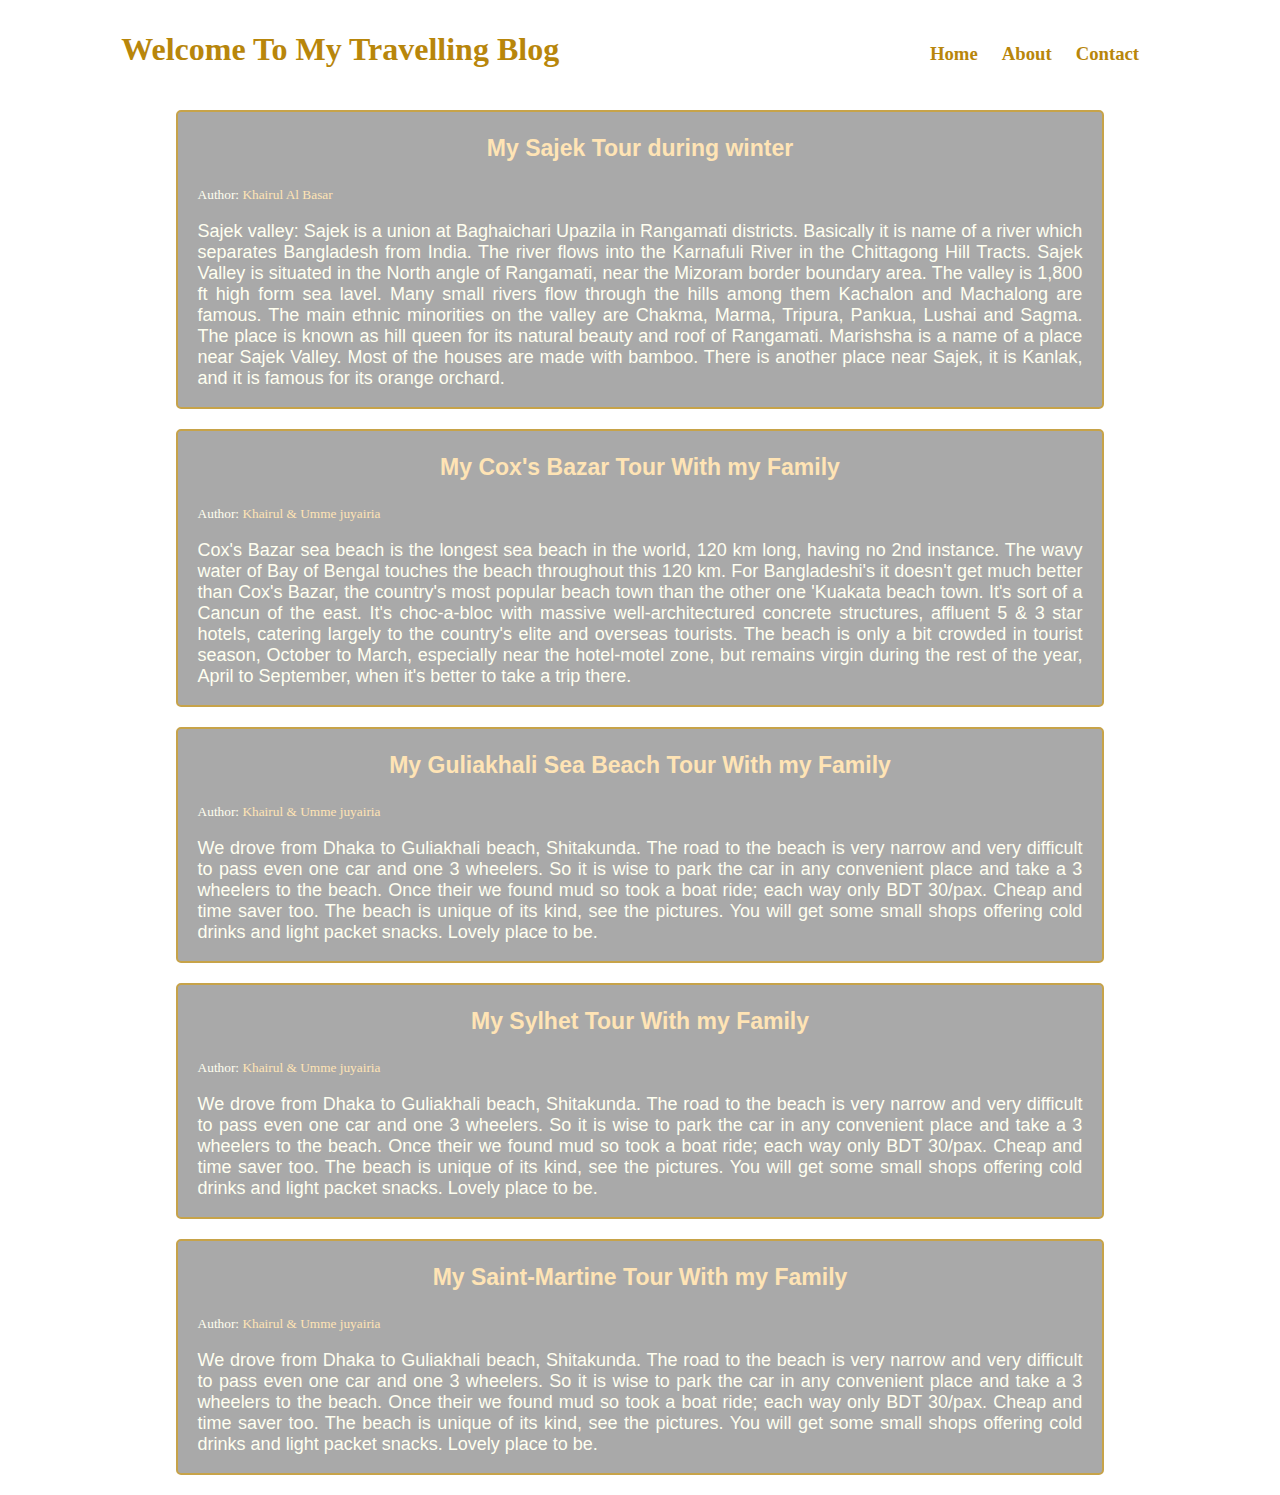
<file: index.html>
<!DOCTYPE html>
<html lang="en">

<head>
  <meta charset="UTF-8">
  <meta name="viewport" content="width=device-width, initial-scale=1.0">
  <meta http-equiv="X-UA-Compatible" content="ie=edge">
  <title>Travel Blog</title>
  <link rel="shortcut icon" href="img/new.jpg" type="image/x-icon">
  <link rel="stylesheet" href="css/style.css">
</head>

<body>

  <div class="blog-nav">
    <div class="nav-head">
      <h1>Welcome To My Travelling Blog</h1>
    </div>

    <div class="nav-pages">
      <h3>Home</h3>
      <h3>About</h3>
      <h3>Contact</h3>
    </div>
  </div>
  <div class="blog">
    <h3 class="blog-title">My Sajek Tour during winter</h3>
    <small>Author: <span class="author-name">Khairul Al Basar</span></small>
    <p>
      Sajek valley: Sajek is a union at Baghaichari Upazila in Rangamati districts. Basically it is name of a river
      which separates Bangladesh from India. The river flows into the Karnafuli River in the Chittagong Hill Tracts.
      Sajek Valley is situated in the North angle of Rangamati, near the Mizoram border boundary area. The valley is
      1,800 ft high form sea lavel. Many small rivers flow through the hills among them Kachalon and Machalong are
      famous. The main ethnic minorities on the valley are Chakma, Marma, Tripura, Pankua, Lushai and Sagma. The place
      is known as hill queen for its natural beauty and roof of Rangamati. Marishsha is a name of a place near Sajek
      Valley. Most of the houses are made with bamboo. There is another place near Sajek, it is Kanlak, and it is famous
      for its orange orchard.
    </p>
  </div>

  <div class="blog">
    <h3 class="blog-title">My Cox's Bazar Tour With my Family</h3>
    <small>Author: <span class="author-name">Khairul & Umme juyairia</span></small>
    <p>
      Cox's Bazar sea beach is the longest sea beach in the world, 120 km long, having no 2nd instance. The wavy water
      of Bay of Bengal touches the beach throughout this 120 km.

      For Bangladeshi's it doesn't get much better than Cox's Bazar, the country's most popular beach town than the
      other one 'Kuakata beach town. It's sort of a Cancun of the east. It's choc-a-bloc with massive well-architectured
      concrete structures, affluent 5 & 3 star hotels, catering largely to the country's elite and overseas tourists.
      The beach is only a bit crowded in tourist season, October to March, especially near the hotel-motel zone, but
      remains virgin during the rest of the year, April to September, when it's better to take a trip there.
    </p>
  </div>

  <div class="blog">
    <h3 class="blog-title">My Guliakhali Sea Beach Tour With my Family</h3>
    <small>Author: <span class="author-name">Khairul & Umme juyairia</span></small>
    <p>
      We drove from Dhaka to Guliakhali beach, Shitakunda. The road to the beach is very narrow and very difficult to
      pass even one car and one 3 wheelers. So it is wise to park the car in any convenient place and take a 3 wheelers
      to the beach.

      Once their we found mud so took a boat ride; each way only BDT 30/pax. Cheap and time saver too.

      The beach is unique of its kind, see the pictures. You will get some small shops offering cold drinks and light
      packet snacks.

      Lovely place to be.
    </p>
  </div>

  <div class="blog">
    <h3 class="blog-title">My Sylhet Tour With my Family</h3>
    <small>Author: <span class="author-name">Khairul & Umme juyairia</span></small>
    <p>
      We drove from Dhaka to Guliakhali beach, Shitakunda. The road to the beach is very narrow and very difficult to
      pass even one car and one 3 wheelers. So it is wise to park the car in any convenient place and take a 3 wheelers
      to the beach.

      Once their we found mud so took a boat ride; each way only BDT 30/pax. Cheap and time saver too.

      The beach is unique of its kind, see the pictures. You will get some small shops offering cold drinks and light
      packet snacks.

      Lovely place to be.
    </p>
  </div>

  <div class="blog">
    <h3 class="blog-title">My Saint-Martine Tour With my Family</h3>
    <small>Author: <span class="author-name">Khairul & Umme juyairia</span></small>
    <p>
      We drove from Dhaka to Guliakhali beach, Shitakunda. The road to the beach is very narrow and very difficult to
      pass even one car and one 3 wheelers. So it is wise to park the car in any convenient place and take a 3 wheelers
      to the beach.

      Once their we found mud so took a boat ride; each way only BDT 30/pax. Cheap and time saver too.

      The beach is unique of its kind, see the pictures. You will get some small shops offering cold drinks and light
      packet snacks.

      Lovely place to be.
    </p>
  </div>

</body>

</html>
</file>
<file: css/style.css>
.blog {
      background-color: darkgray;
      color: ivory;
      width: 70%;
      margin: 20px auto;
      padding: 0 20px 0;
      border: 2px solid rgb(199, 163, 73);
      border-radius: 5px;
    }

    .blog-nav {
      width: 90%;
      margin: 10px auto;
      color: darkgoldenrod;
      border-radius: 5px;
    }

    .blog-nav div {
      display: inline-block;
    }

    .nav-head {
      width: 60%;
      margin-left: 50px;
    }

    .nav-pages {
      width: 30%;
      text-align: right;
    }

    .blog-nav h3 {
      display: inline-block;
      padding: 5px;
      margin: 5px;
      cursor: pointer;
    }

    .blog-title {
      font-size: 23px;
      font-family: 'Franklin Gothic Medium', 'Arial Narrow', Arial, sans-serif;
      text-align: center;
      color: moccasin;
    }

    .author-name {
      color: moccasin;
    }


    .blog p {
      font-size: 18px;
      font-family: 'Lucida Sans', 'Lucida Sans Regular', 'Lucida Grande', 'Lucida Sans Unicode', Geneva, Verdana, sans-serif;
      text-align: justify;
    }
</file>
